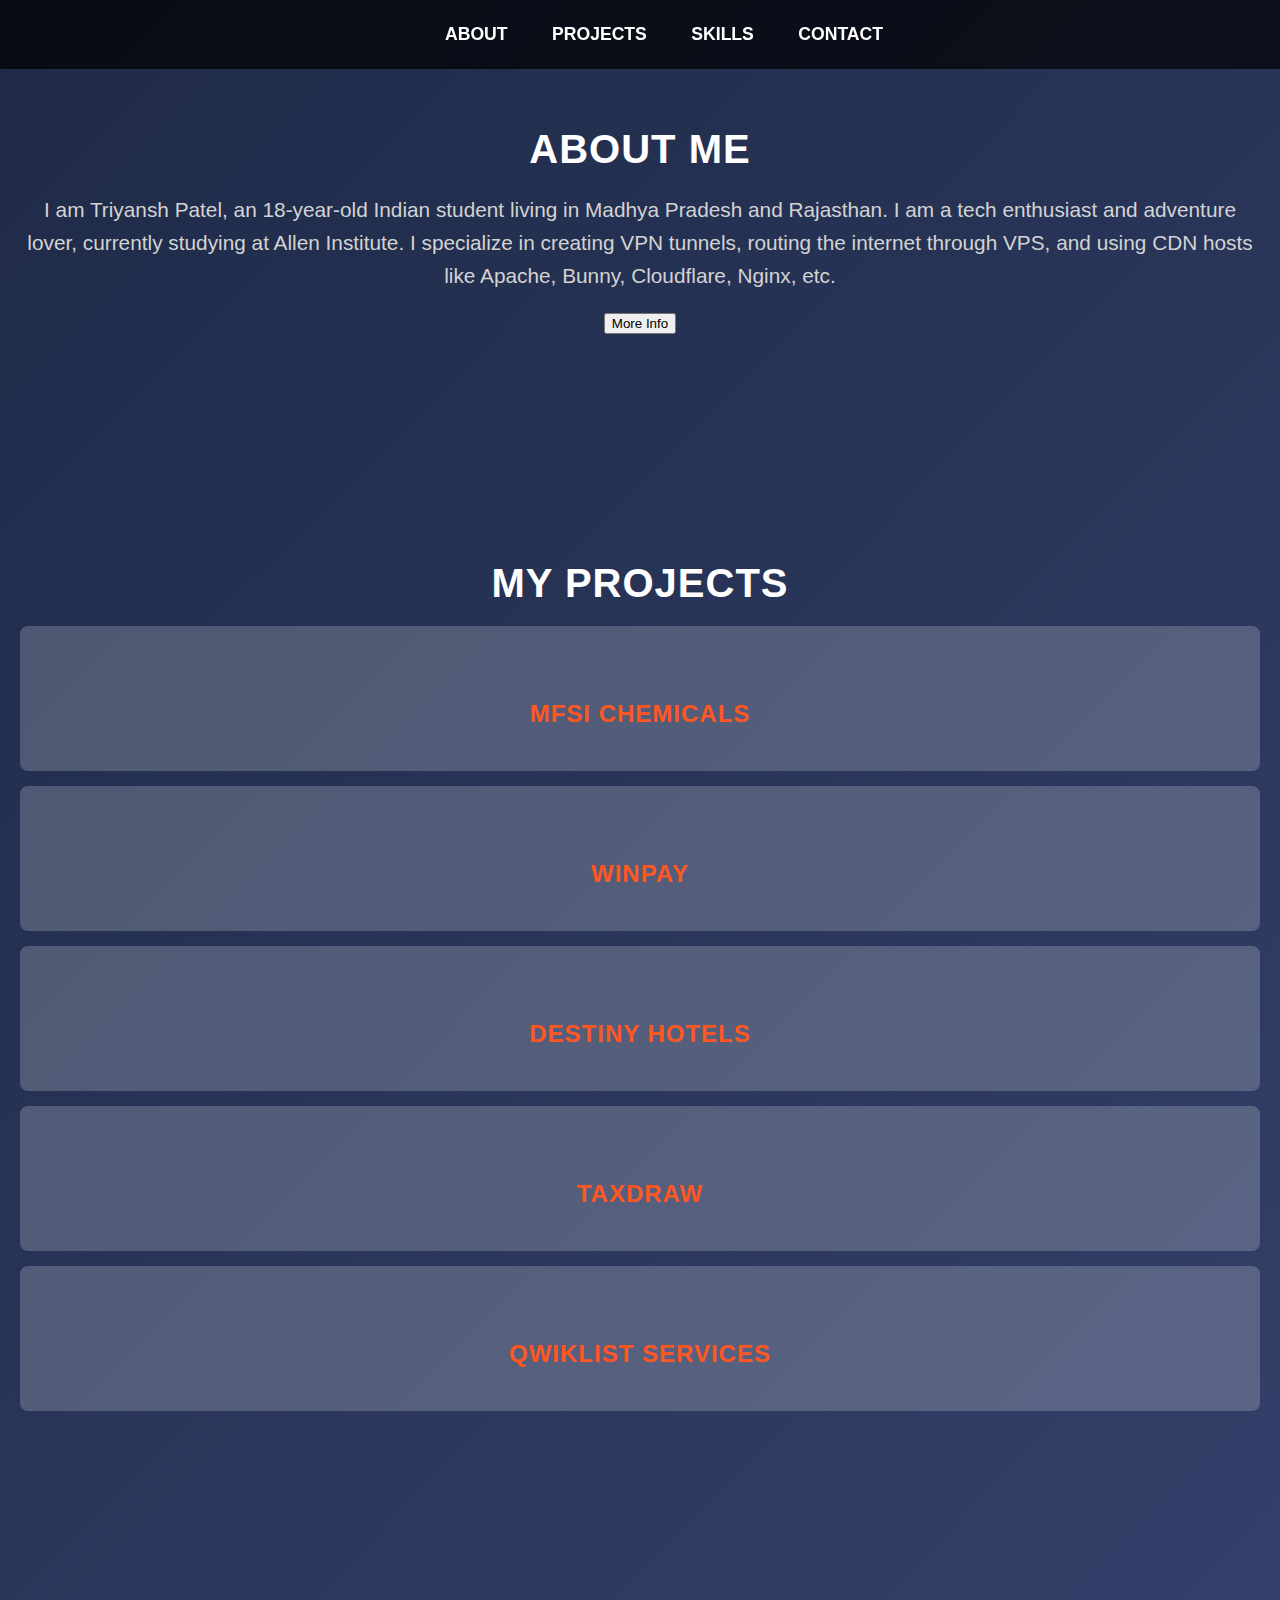
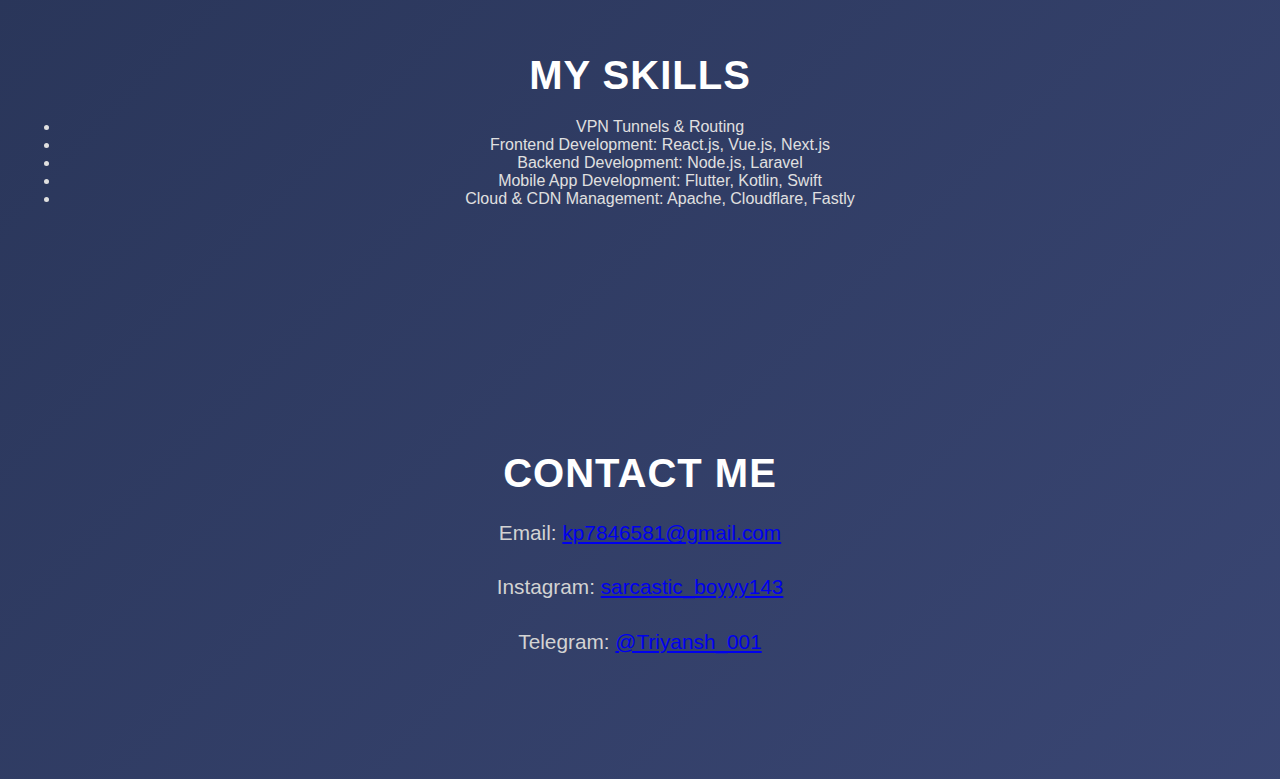
<file: index.html>
<!DOCTYPE html>
<html lang="en">
<head>
    <meta charset="UTF-8">
    <meta name="viewport" content="width=device-width, initial-scale=1.0">
    <meta http-equiv="X-UA-Compatible" content="ie=edge">
    <title>Triyansh Patel - Web Developer and Coder</title>
    <link rel="stylesheet" href="styles.css">
</head>
<body>
    <!-- Header Section -->
    <header>
        <nav>
            <ul>
                <li><a href="#about">About</a></li>
                <li><a href="#projects">Projects</a></li>
                <li><a href="#skills">Skills</a></li>
                <li><a href="#contact">Contact</a></li>
            </ul>
        </nav>
    </header>

    <!-- About Section -->
    <section id="about">
        <h1>About Me</h1>
        <p>
            I am Triyansh Patel, an 18-year-old Indian student living in Madhya Pradesh and Rajasthan. I am a tech enthusiast and adventure lover, currently studying at Allen Institute. I specialize in creating VPN tunnels, routing the internet through VPS, and using CDN hosts like Apache, Bunny, Cloudflare, Nginx, etc.
        </p>
        <button onclick="openDialog()">More Info</button>
    </section>

    <!-- Projects Section -->
    <section id="projects">
        <h1>My Projects</h1>
        <div class="project-card">
            <h3><a href="https://www.linkedin.com/in/sunmughan/details/projects/1635536693924/single-media-viewer?type=IMAGE&profileId=ACoAABdURlcBtX0AejEV-ofZ8xivaZfZDsQeL-Y" target="_blank">MFSI Chemicals</a></h3>
        </div>
        <div class="project-card">
            <h3><a href="https://play.google.com/store/apps/details?id=com.wpay_B2B" target="_blank">WinPay</a></h3>
        </div>
        <div class="project-card">
            <h3><a href="https://hrgdestiny.com/" target="_blank">Destiny Hotels</a></h3>
        </div>
        <div class="project-card">
            <h3><a href="https://www.taxdraw.com/" target="_blank">TaxDraw</a></h3>
        </div>
        <div class="project-card">
            <h3><a href="https://svgcindore.com/" target="_blank">QwikList Services</a></h3>
        </div>
    </section>

    <!-- Skills Section -->
    <section id="skills">
        <h1>My Skills</h1>
        <ul>
            <li>VPN Tunnels & Routing</li>
            <li>Frontend Development: React.js, Vue.js, Next.js</li>
            <li>Backend Development: Node.js, Laravel</li>
            <li>Mobile App Development: Flutter, Kotlin, Swift</li>
            <li>Cloud & CDN Management: Apache, Cloudflare, Fastly</li>
        </ul>
    </section>

    <!-- Contact Section -->
    <section id="contact">
        <h1>Contact Me</h1>
        <p>Email: <a href="mailto:kp7846581@gmail.com">kp7846581@gmail.com</a></p>
        <p>Instagram: <a href="https://www.instagram.com/sarcastic_boyyy143?igsh=MWtwYndoZ252Z3VzMA==" target="_blank">sarcastic_boyyy143</a></p>
        <p>Telegram: <a href="https://t.me/Triyansh_001" target="_blank">@Triyansh_001</a></p>
    </section>

    <!-- Pop-up Dialog Box -->
    <div class="dialog-box" id="myDialog">
        <h3>About Me - More Info</h3>
        <p>Being part of the free internet community, I specialize in helping others access unlimited free internet using technologies like VPNs and CDNs. I also enjoy exploring new technology trends and contributing to online communities.</p>
        <button onclick="closeDialog()">Close</button>
    </div>

    <script>
        // Function to open the dialog box
        function openDialog() {
            document.getElementById('myDialog').style.display = 'block';
        }

        // Function to close the dialog box
        function closeDialog() {
            document.getElementById('myDialog').style.display = 'none';
        }
    </script>

</body>
</html>
<script src="script.js"></script>
</file>
<file: styles.css>
/* General Styles */
body {
    font-family: Arial, sans-serif;
    margin: 0;
    padding: 0;
    height: 100vh;
    overflow-x: hidden;
    background: linear-gradient(135deg, #1e2a47, #5f6caf); /* Dark blue to light blue gradient */
    background-size: 400% 400%; /* Allows the gradient to move */
    animation: gradientAnimation 15s ease infinite; /* Gradient animation */
    color: #e0e0e0; /* Light grey text for readability */
}

/* Animation for gradient effect */
@keyframes gradientAnimation {
    0% {
        background-position: 0% 50%;
    }
    50% {
        background-position: 100% 50%;
    }
    100% {
        background-position: 0% 50%;
    }
}

/* Smooth scroll behavior */
html {
    scroll-behavior: smooth;
    height: 100%;
}

/* Header */
header {
    background-color: rgba(0, 0, 0, 0.7); /* Semi-transparent dark background */
    color: #fff;
    padding: 1.5rem;
    text-align: center;
    position: fixed;
    top: 0;
    width: 100%;
    z-index: 1000;
}

/* Navigation bar styling */
nav ul {
    list-style: none;
    padding: 0;
    margin: 0;
}

nav ul li {
    display: inline;
    margin: 0 20px;
}

nav ul li a {
    color: #fff;
    text-decoration: none;
    font-size: 1.1rem;
    font-weight: bold;
    text-transform: uppercase;
    transition: color 0.3s ease;
}

nav ul li a:hover {
    color: #ff5722; /* Highlight links with a contrasting color */
}

/* Section Styling */
section {
    padding: 100px 20px; /* Added top padding to avoid overlap with header */
    text-align: center;
    animation: fadeInUp 1s ease-in-out; /* Added animation for smoother feel */
    background-color: transparent; /* Ensures sections have no background */
}

section h1, section h2, section h3 {
    font-size: 2.5rem;
    margin-bottom: 20px;
    text-transform: uppercase;
    letter-spacing: 1px;
    color: #fff;
}

section p {
    font-size: 1.3rem;
    line-height: 1.6;
    color: #d3d3d3;
}

/* Project Cards */
.project-card {
    background-color: rgba(255, 255, 255, 0.2);
    padding: 20px;
    margin: 15px 0;
    border-radius: 8px;
    transition: transform 0.3s ease;
}

.project-card a {
    color: #ff5722;
    font-size: 1.5rem;
    text-decoration: none;
}

.project-card:hover {
    transform: scale(1.05);
}

/* Dialog Box */
.dialog-box {
    display: none;
    position: fixed;
    top: 50%;
    left: 50%;
    transform: translate(-50%, -50%);
    background-color: rgba(0, 0, 0, 0.8);
    color: #fff;
    padding: 20px;
    border-radius: 10px;
    max-width: 500px;
    width: 100%;
}

.dialog-box button {
    background-color: #ff5722;
    color: #fff;
    border: none;
    padding: 10px 20px;
    cursor: pointer;
    border-radius: 5px;
}

.dialog-box button:hover {
    background-color: #ff3d00;
}

/* Footer Button */
button#backToTop {
    position: fixed;
    bottom: 20px;
    right: 20px;
    background-color: #ff5722;
    color: #fff;
    border: none;
    padding: 10px 15px;
    cursor: pointer;
    border-radius: 5px;
    display: none;
}

button#backToTop:hover {
    background-color: #ff3d00;
}

/* Media Queries */
@media screen and (max-width: 768px) {
    nav ul {
        display: flex;
        flex-direction: column;
        align-items: center;
    }

    nav ul li {
        margin: 10px 0;
    }
}
</file>
